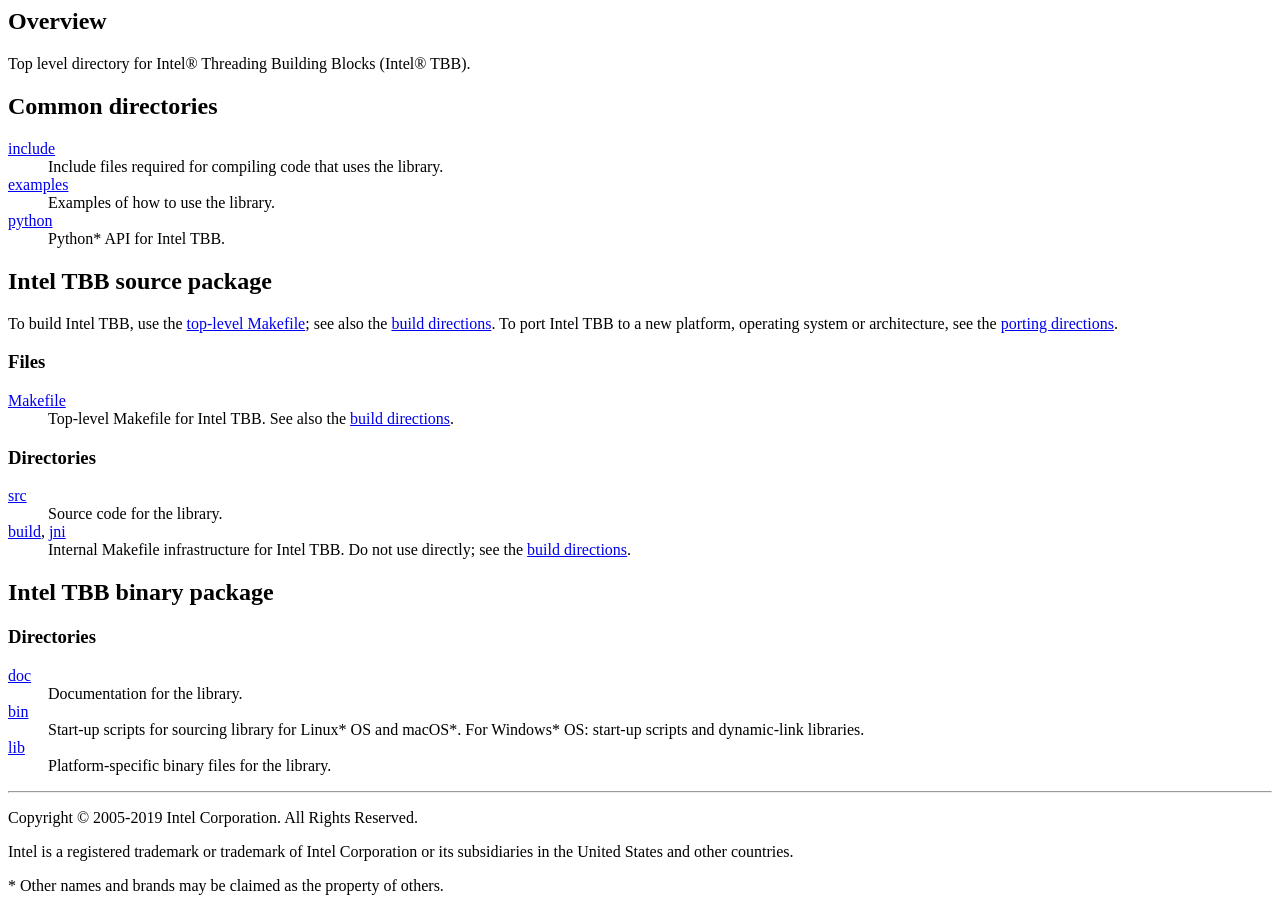
<file: Games202/Assignment2/prt/ext/tbb/index.html>
<HTML>
<BODY>
<H2>Overview</H2>
Top level directory for Intel&reg; Threading Building Blocks (Intel&reg; TBB).
<H2>Common directories</H2>
<DL>
<DT><A HREF="include/index.html">include</A>
<DD>Include files required for compiling code that uses the library.
<DT><A HREF="examples/index.html">examples</A>
<DD>Examples of how to use the library.
<DT><A HREF="python/index.html">python</A>
<DD>Python* API for Intel TBB.
</DL>
<H2>Intel TBB source package</H2>
<P>
To build Intel TBB, use the <A HREF=Makefile>top-level Makefile</A>; see also the <A HREF=build/index.html#build>build directions</A>.
To port Intel TBB to a new platform, operating system or architecture, see the <A HREF=build/index.html#port>porting directions</A>.
</P>
<H3>Files</H3>
<DL>
<DT><A HREF="Makefile">Makefile</A>
<DD>Top-level Makefile for Intel TBB. See also the <A HREF=build/index.html#build>build directions</A>.
</DL>
<H3>Directories</H3>
<DL>
<DT><A HREF="src/index.html">src</A>
<DD>Source code for the library.
<DT><A HREF="build/index.html">build</A>, <A HREF="jni/">jni</A>
<DD>Internal Makefile infrastructure for Intel TBB. Do not use directly; see the <A HREF=build/index.html#build>build directions</A>.
</DL>
<H2>Intel TBB binary package</H2>
<H3>Directories</H3>
<DL>
<DT><A HREF="doc/html/index.html">doc</A>
<DD>Documentation for the library.
<DT><A HREF="bin">bin</A>
<DD>Start-up scripts for sourcing library for Linux* OS and macOS*. For Windows* OS: start-up scripts and dynamic-link libraries.
<DT><A HREF="lib">lib</A>
<DD>Platform-specific binary files for the library.
</DL>
<HR>
<p></p>
Copyright &copy; 2005-2019 Intel Corporation.  All Rights Reserved.
<P></P>
Intel is a registered trademark or trademark of Intel Corporation
or its subsidiaries in the United States and other countries.
<p></p>
* Other names and brands may be claimed as the property of others.
</BODY>
</HTML>
</file>
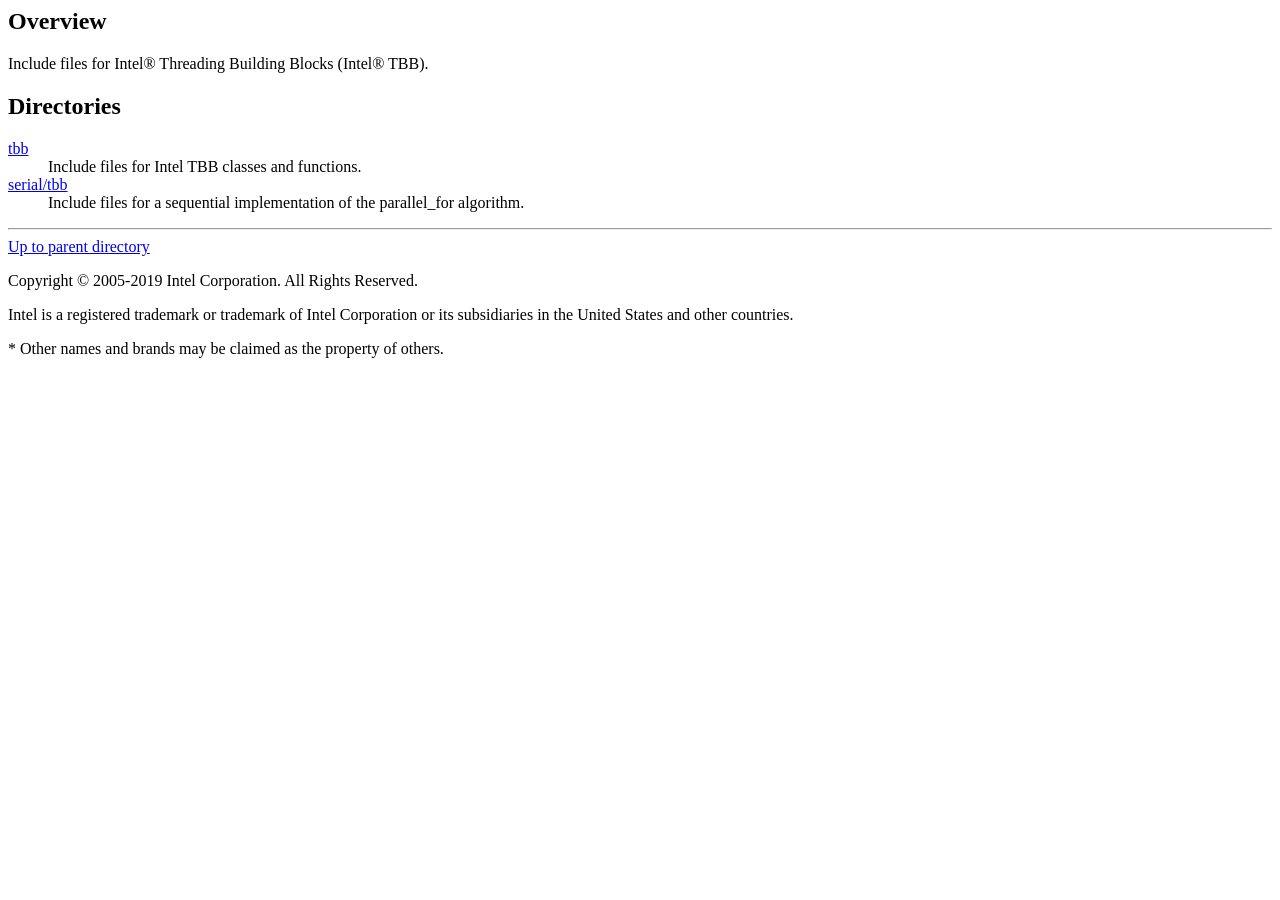
<file: Games202/Assignment2/prt/ext/tbb/include/index.html>
<HTML>
<BODY>

<H2>Overview</H2>
Include files for Intel&reg; Threading Building Blocks (Intel&reg; TBB).

<H2>Directories</H2>
<DL>
<DT><A HREF="tbb/index.html">tbb</A>
<DD>Include files for Intel TBB classes and functions.
<DT><A HREF="serial/tbb/">serial/tbb</A>
<DD>Include files for a sequential implementation of the parallel_for algorithm.
</DL>

<HR>
<A HREF="../index.html">Up to parent directory</A>
<p></p>
Copyright &copy; 2005-2019 Intel Corporation.  All Rights Reserved.
<P></P>
Intel is a registered trademark or trademark of Intel Corporation
or its subsidiaries in the United States and other countries.
<p></p>
* Other names and brands may be claimed as the property of others.
</BODY>
</HTML>
</file>
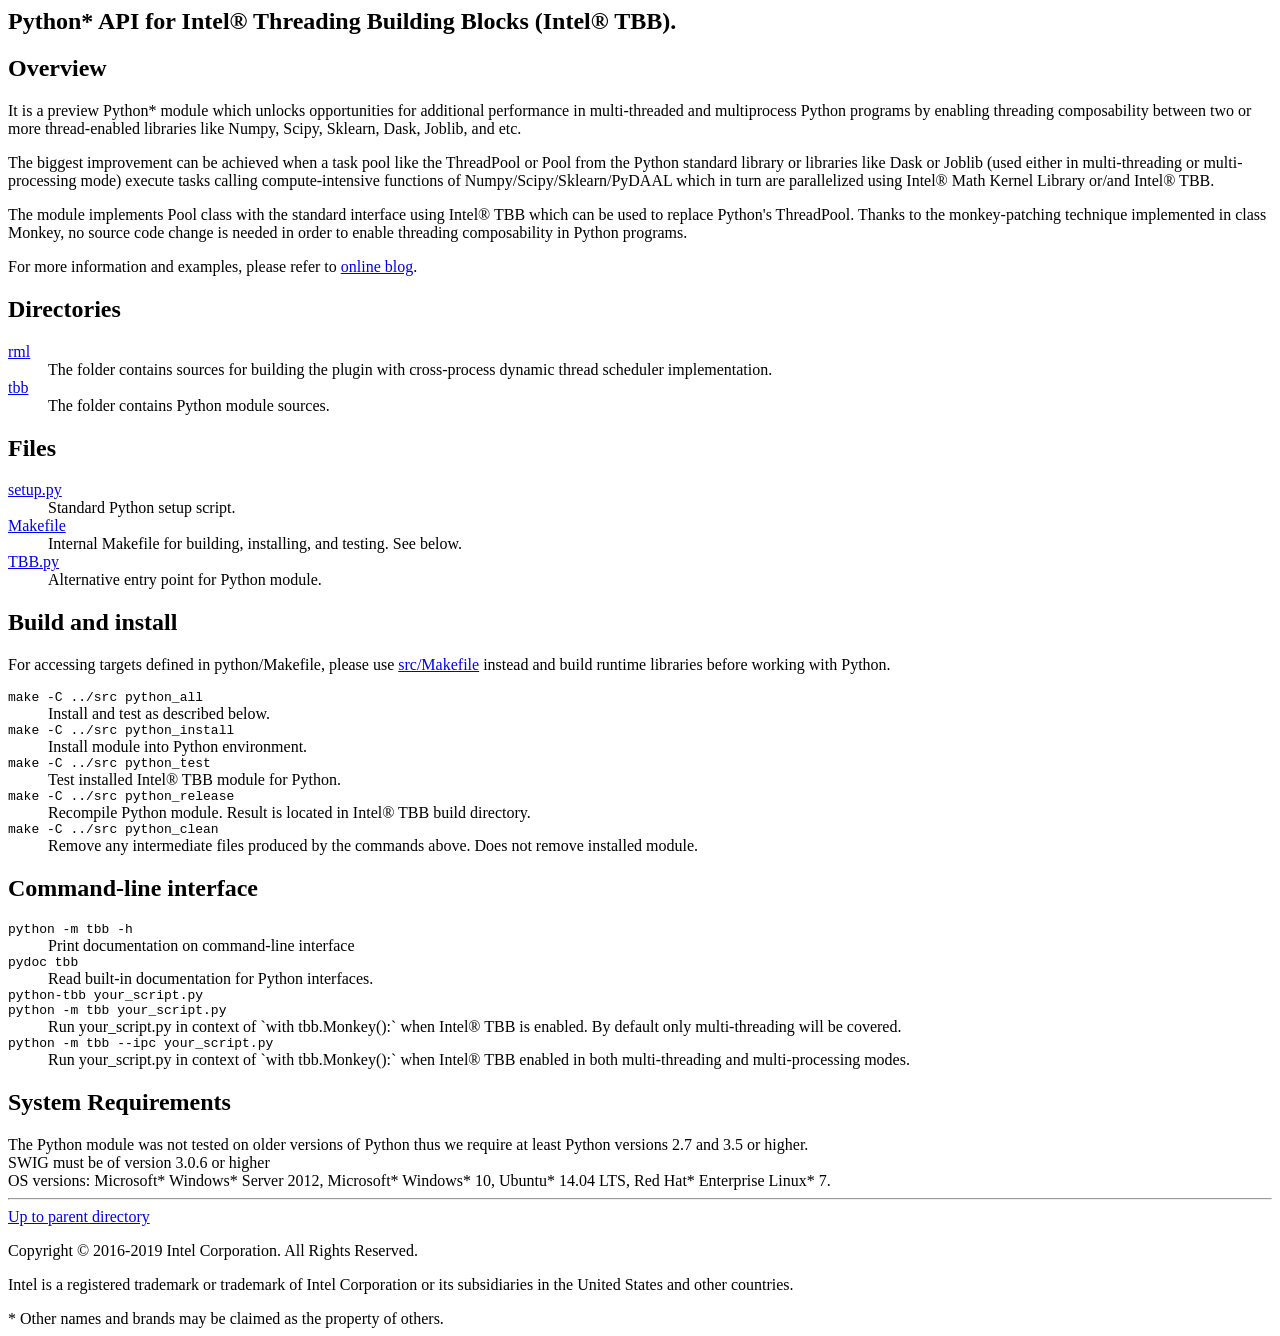
<file: Games202/Assignment2/prt/ext/tbb/python/index.html>
<HTML>
<BODY>
<H2>Python* API for Intel&reg; Threading Building Blocks (Intel&reg; TBB).
</H2>

<H2>Overview</H2>
It is a preview Python* module which unlocks opportunities for additional performance in multi-threaded and multiprocess Python programs by enabling threading composability
between two or more thread-enabled libraries like Numpy, Scipy, Sklearn, Dask, Joblib, and etc.
<p></p>
The biggest improvement can be achieved when a task pool like the ThreadPool or Pool from the Python standard library or libraries like Dask or Joblib (used either in multi-threading or multi-processing mode)
execute tasks calling compute-intensive functions of Numpy/Scipy/Sklearn/PyDAAL which in turn are parallelized using Intel&reg; Math Kernel Library or/and Intel&reg; TBB.
<p></p>
The module implements Pool class with the standard interface using Intel&reg; TBB which can be used to replace Python's ThreadPool.
Thanks to the monkey-patching technique implemented in class Monkey, no source code change is needed in order to enable threading composability in Python programs.
<p></p>
For more information and examples, please refer to <A HREF="http://software.intel.com/en-us/blogs/2016/04/04/unleash-parallel-performance-of-python-programs">online blog</A>.

<H2>Directories</H2>
<DL>
<DT><A HREF="rml">rml</A>
<DD>The folder contains sources for building the plugin with cross-process dynamic thread scheduler implementation.
<DT><A HREF="tbb">tbb</A>
<DD>The folder contains Python module sources.
</DL>

<H2>Files</H2>
<DL>
<DT><A HREF="setup.py">setup.py</A>
<DD>Standard Python setup script.
<DT><A HREF="Makefile">Makefile</A>
<DD>Internal Makefile for building, installing, and testing. See below.
<DT><A HREF="TBB.py">TBB.py</A>
<DD>Alternative entry point for Python module.
</DL>

<A NAME=build><H2>Build and install</H2></A>
For accessing targets defined in python/Makefile, please use
<A HREF="../src/index.html">src/Makefile</A>
instead and build runtime libraries before working with Python.
<DL>
<DT><TT>make -C ../src python_all</TT>
<DD>Install and test as described below.
<DT><TT>make -C ../src python_install</TT>
<DD>Install module into Python environment.
<DT><TT>make -C ../src python_test</TT>
<DD>Test installed Intel&reg; TBB module for Python.
<DT><TT>make -C ../src python_release</TT>
<DD>Recompile Python module. Result is located in Intel&reg; TBB build directory.
<DT><TT>make  -C ../src python_clean</TT>
<DD>Remove any intermediate files produced by the commands above. Does not remove installed module.
</DL>

<H2>Command-line interface</H2>
<DL>
<DT><TT>python -m tbb -h</TT>
<DD>Print documentation on command-line interface</DD>
<DT><TT>pydoc tbb</TT>
<DD>Read built-in documentation for Python interfaces.</DD>
<DT><TT>python-tbb your_script.py</TT>
<DT><TT>python -m tbb your_script.py</TT>
<DD>Run your_script.py in context of `with tbb.Monkey():` when Intel&reg; TBB is enabled. By default only multi-threading will be covered.</DD>
<DT><TT>python -m tbb --ipc your_script.py</TT>
<DD>Run your_script.py in context of `with tbb.Monkey():` when Intel&reg; TBB enabled in both multi-threading and multi-processing modes.</DD>
</DL>

<H2>System Requirements</H2>
The Python module was not tested on older versions of Python thus we require at least Python versions 2.7 and 3.5 or higher.<BR>
SWIG must be of version 3.0.6 or higher<BR>
OS versions:
Microsoft* Windows* Server 2012,
Microsoft* Windows* 10,
Ubuntu* 14.04 LTS,
Red Hat* Enterprise Linux* 7.
<HR>
<A href="../index.html">Up to parent directory</A>
<p></p>
Copyright &copy; 2016-2019 Intel Corporation.  All Rights Reserved.
<P></P>
Intel is a registered trademark or trademark of Intel Corporation
or its subsidiaries in the United States and other countries.
<p></p>
* Other names and brands may be claimed as the property of others.
</BODY>
</HTML>
</file>
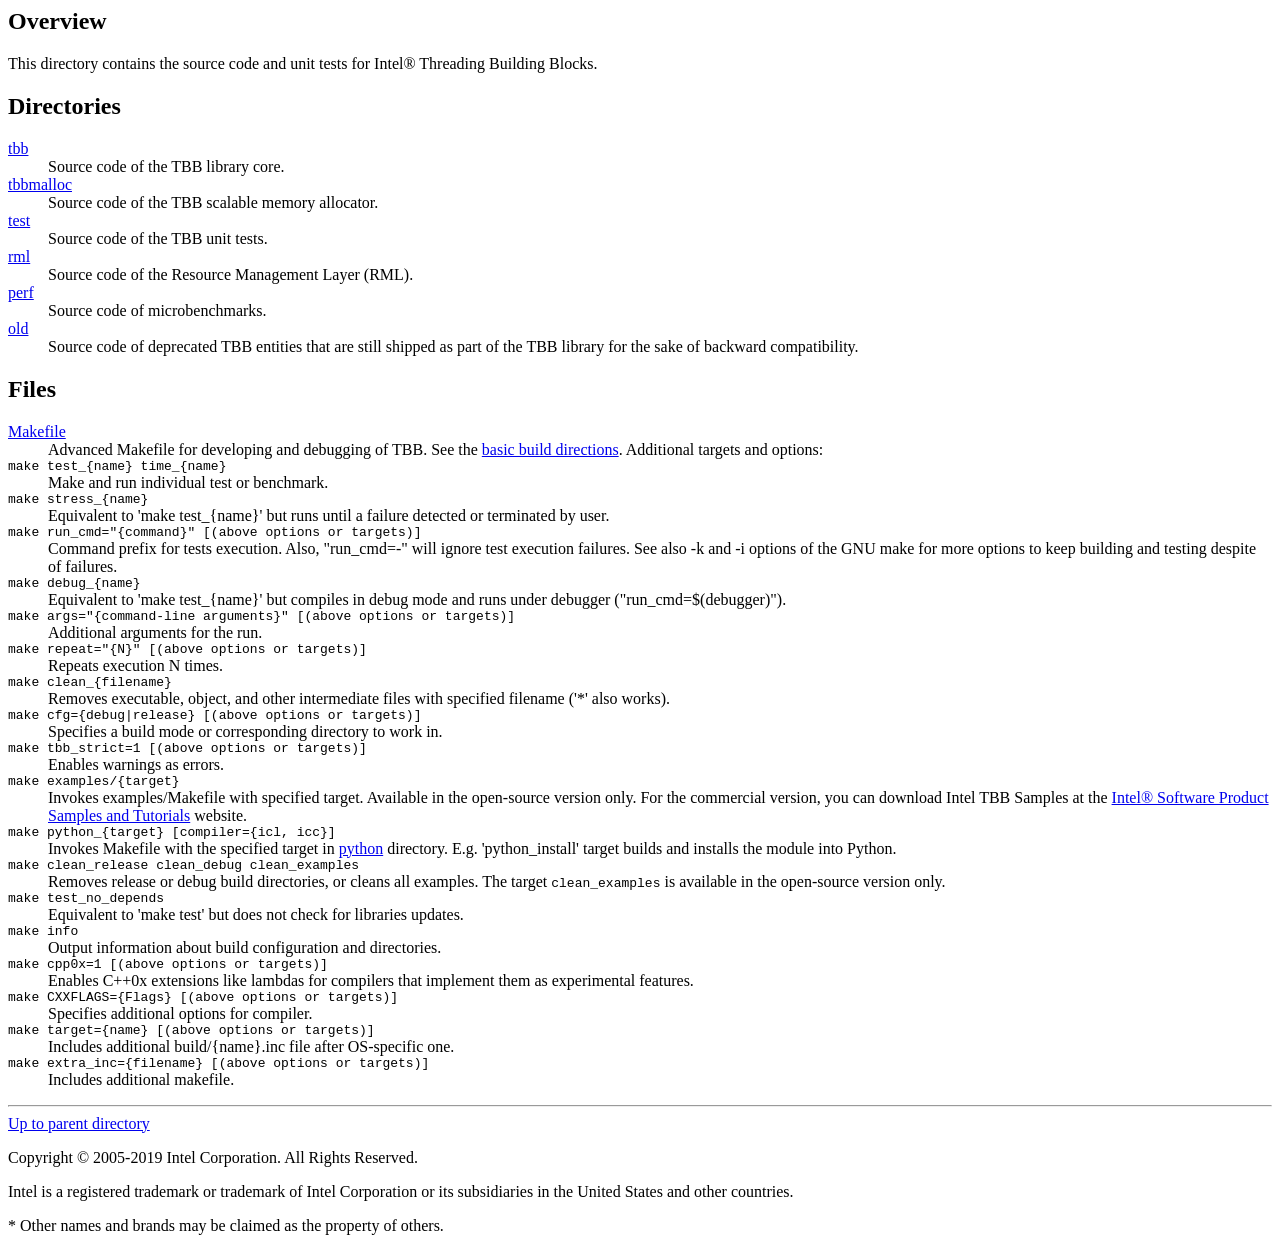
<file: Games202/Assignment2/prt/ext/tbb/src/index.html>
<HTML>
<BODY>

<H2>Overview</H2>
This directory contains the source code and unit tests for Intel&reg; Threading Building Blocks.

<H2>Directories</H2>
<DL>
<DT><A HREF="tbb">tbb</A>
<DD>Source code of the TBB library core.
<DT><A HREF="tbbmalloc">tbbmalloc</A>
<DD>Source code of the TBB scalable memory allocator.
<DT><A HREF="test">test</A>
<DD>Source code of the TBB unit tests.
<DT><A HREF="rml">rml</A>
<DD>Source code of the Resource Management Layer (RML).
<DT><A HREF="perf">perf</A>
<DD>Source code of microbenchmarks.
<DT><A HREF="old">old</A>
<DD>Source code of deprecated TBB entities that are still shipped as part of the TBB library for the sake of backward compatibility.
</DL>

<h2>Files</h2>
<dl>
<dt><a href="Makefile">Makefile</a>
<dd>Advanced Makefile for developing and debugging of TBB. See the <a href="../build/index.html#build">basic build directions</a>. Additional targets and options:
    <dt><tt>make test_{name} time_{name}</tt>
    <dd>Make and run individual test or benchmark.
    <dt><tt>make stress_{name}</tt>
    <dd>Equivalent to 'make test_{name}' but runs until a failure detected or terminated by user.
    <dt><tt>make run_cmd="{command}" [(above options or targets)]</tt>
    <dd>Command prefix for tests execution. Also, "run_cmd=-" will ignore test execution failures. See also -k and -i options of the GNU make for more options to keep building and testing despite of failures.
    <dt><tt>make debug_{name}</tt>
    <dd>Equivalent to 'make test_{name}' but compiles in debug mode and runs under debugger ("run_cmd=$(debugger)").
    <dt><tt>make args="{command-line arguments}" [(above options or targets)]</tt>
    <dd>Additional arguments for the run.
    <dt><tt>make repeat="{N}" [(above options or targets)]</tt>
    <dd>Repeats execution N times.
    <dt><tt>make clean_{filename}</tt>
    <dd>Removes executable, object, and other intermediate files with specified filename ('*' also works).
    <dt><tt>make cfg={debug|release} [(above options or targets)]</tt>
    <dd>Specifies a build mode or corresponding directory to work in.
    <dt><tt>make tbb_strict=1 [(above options or targets)]</tt>
    <dd>Enables warnings as errors.
    <dt><tt>make examples/{target}</tt>
    <dd>Invokes examples/Makefile with specified target. Available in the open-source version only.
        For the commercial version, you can download Intel TBB Samples at the <a href="https://software.intel.com/en-us/product-code-samples?topic=20828">Intel&reg; Software Product Samples and Tutorials</a> website.
    <dt><tt>make python_{target} [compiler={icl, icc}]</tt>
    <dd>Invokes Makefile with the specified target in <a href="../python/index.html">python</a> directory. E.g. 'python_install' target builds and installs the module into Python.
    <dt><tt>make clean_release clean_debug clean_examples</tt>
    <dd>Removes release or debug build directories, or cleans all examples. The target <tt>clean_examples</tt> is available in the open-source version only.
    <dt><tt>make test_no_depends</tt>
    <dd>Equivalent to 'make test' but does not check for libraries updates.
    <dt><tt>make info</tt>
    <dd>Output information about build configuration and directories.
    <dt><tt>make cpp0x=1 [(above options or targets)]</tt>
    <dd>Enables C++0x extensions like lambdas for compilers that implement them as experimental features.
    <dt><tt>make CXXFLAGS={Flags} [(above options or targets)]</tt>
    <dd>Specifies additional options for compiler.
    <dt><tt>make target={name} [(above options or targets)]</tt>
    <dd>Includes additional build/{name}.inc file after OS-specific one.
    <dt><tt>make extra_inc={filename} [(above options or targets)]</tt>
    <dd>Includes additional makefile.
    </dl>

<HR/>
<A HREF="../index.html">Up to parent directory</A>
<p></p>
Copyright &copy; 2005-2019 Intel Corporation.  All Rights Reserved.
<P></P>
Intel is a registered trademark or trademark of Intel Corporation
or its subsidiaries in the United States and other countries.
<p></p>
* Other names and brands may be claimed as the property of others.
</BODY>
</HTML>
</file>
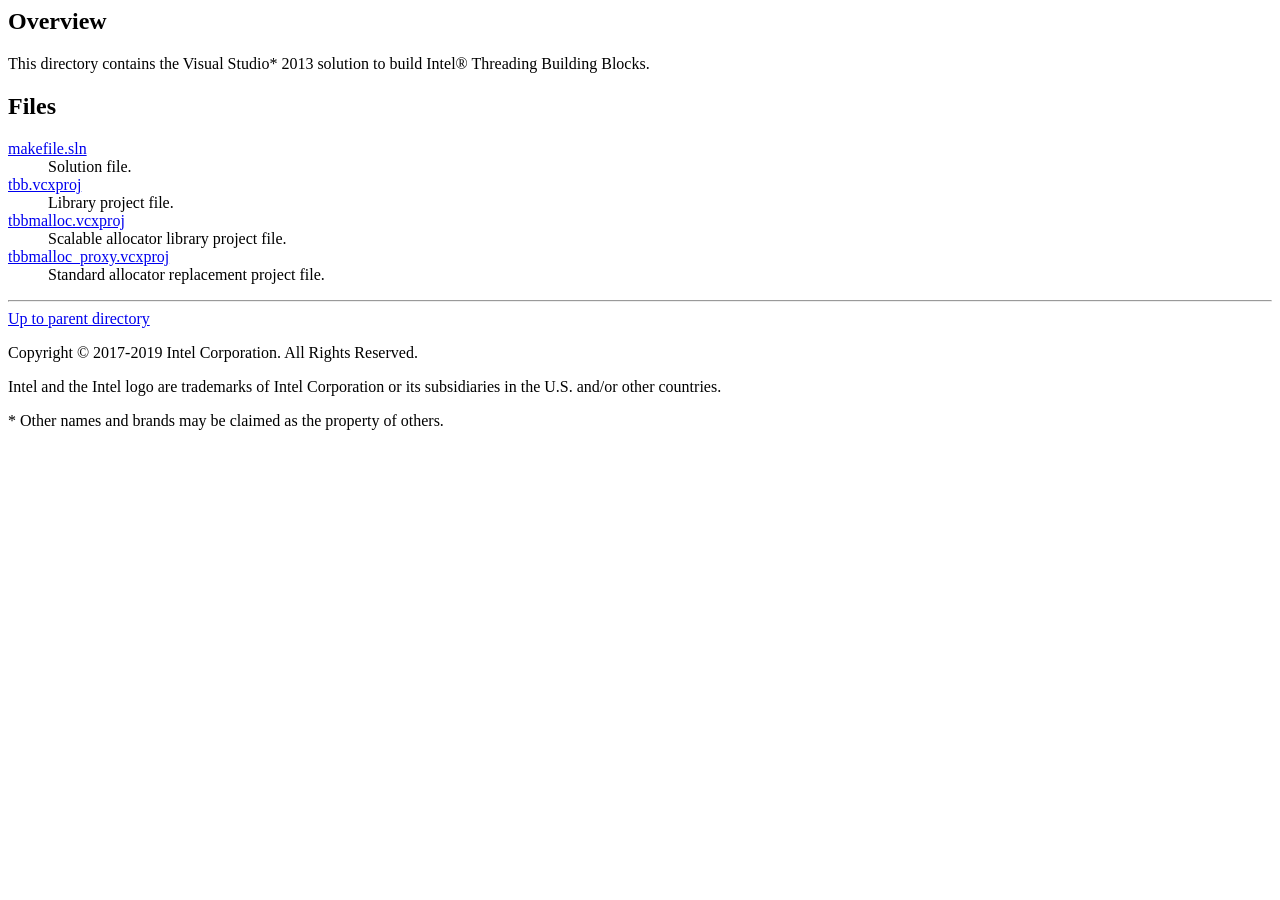
<file: Games202/Assignment2/prt/ext/tbb/build/vs2013/index.html>
<HTML>
<BODY>

<H2>Overview</H2>
This directory contains the Visual Studio* 2013 solution to build Intel&reg; Threading Building Blocks.


<H2>Files</H2>
<DL>
<DT><A HREF="makefile.sln">makefile.sln</A>
<DD>Solution file.</DD>
<DT><A HREF="tbb.vcxproj">tbb.vcxproj</A>
<DD>Library project file.</DD>
<DT><A HREF="tbbmalloc.vcxproj">tbbmalloc.vcxproj</A>
<DD>Scalable allocator library project file.</DD>
<DT><A HREF="tbbmalloc_proxy.vcxproj">tbbmalloc_proxy.vcxproj</A>
<DD>Standard allocator replacement project file. </DD>
</DL>

<HR>
<A HREF="../index.html">Up to parent directory</A>
<P></P>
Copyright &copy; 2017-2019 Intel Corporation.  All Rights Reserved.
<P></P>
Intel and the Intel logo are trademarks of Intel Corporation
or its subsidiaries in the U.S. and/or other countries.
<p></p>
* Other names and brands may be claimed as the property of others.
</BODY>
</HTML>
</file>
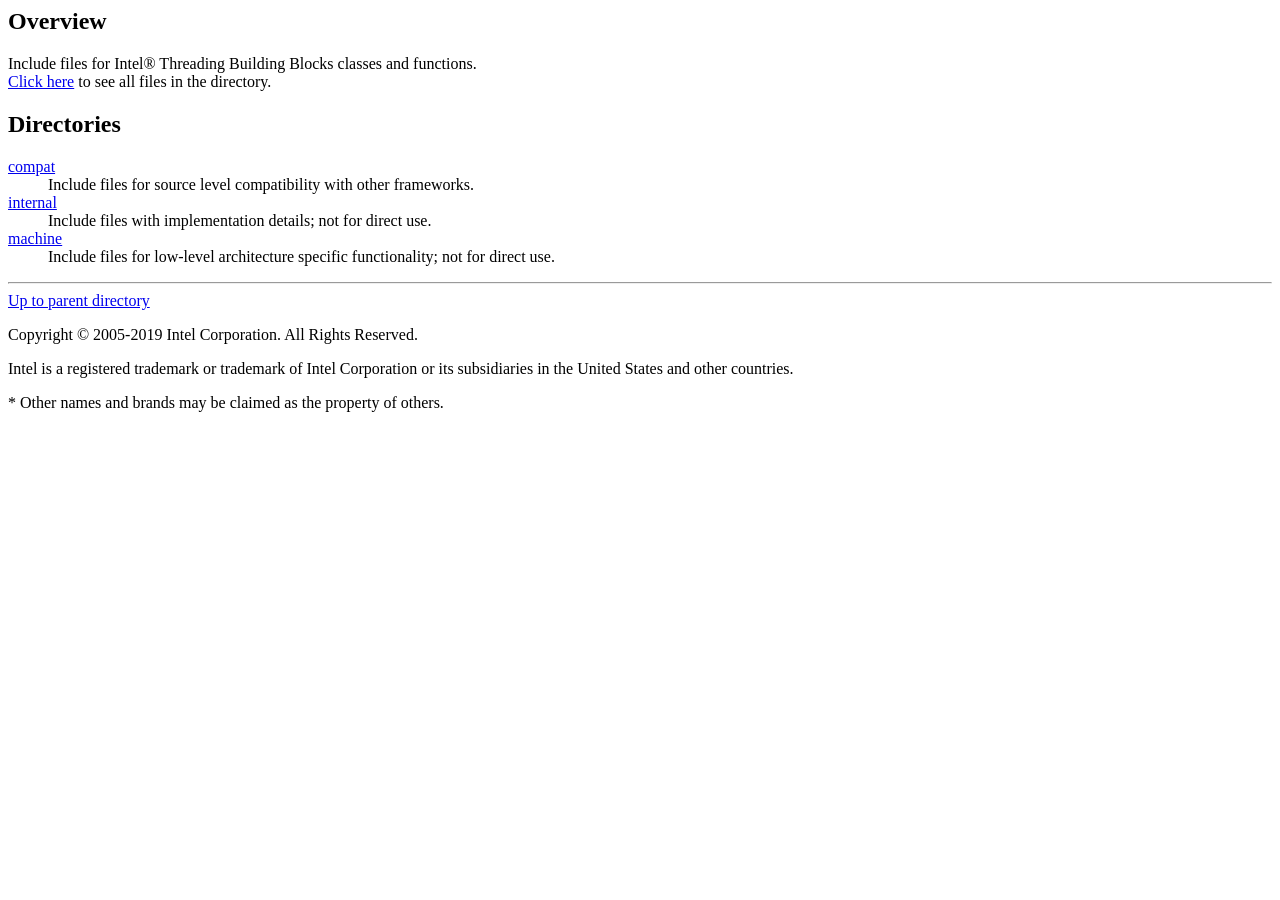
<file: Games202/Assignment2/prt/ext/tbb/include/tbb/index.html>
<HTML>
<BODY>

<H2>Overview</H2>
Include files for Intel&reg; Threading Building Blocks classes and functions.

<BR><A HREF=".">Click here</A> to see all files in the directory.

<H2>Directories</H2>
<DL>
<DT><A HREF="compat">compat</A>
<DD>Include files for source level compatibility with other frameworks.
<DT><A HREF="internal">internal</A>
<DD>Include files with implementation details; not for direct use.
<DT><A HREF="machine">machine</A>
<DD>Include files for low-level architecture specific functionality; not for direct use.
</DL>

<HR>
<A HREF="../index.html">Up to parent directory</A>
<p></p>
Copyright &copy; 2005-2019 Intel Corporation.  All Rights Reserved.
<P></P>
Intel is a registered trademark or trademark of Intel Corporation
or its subsidiaries in the United States and other countries.
<p></p>
* Other names and brands may be claimed as the property of others.
</BODY>
</HTML>
</file>
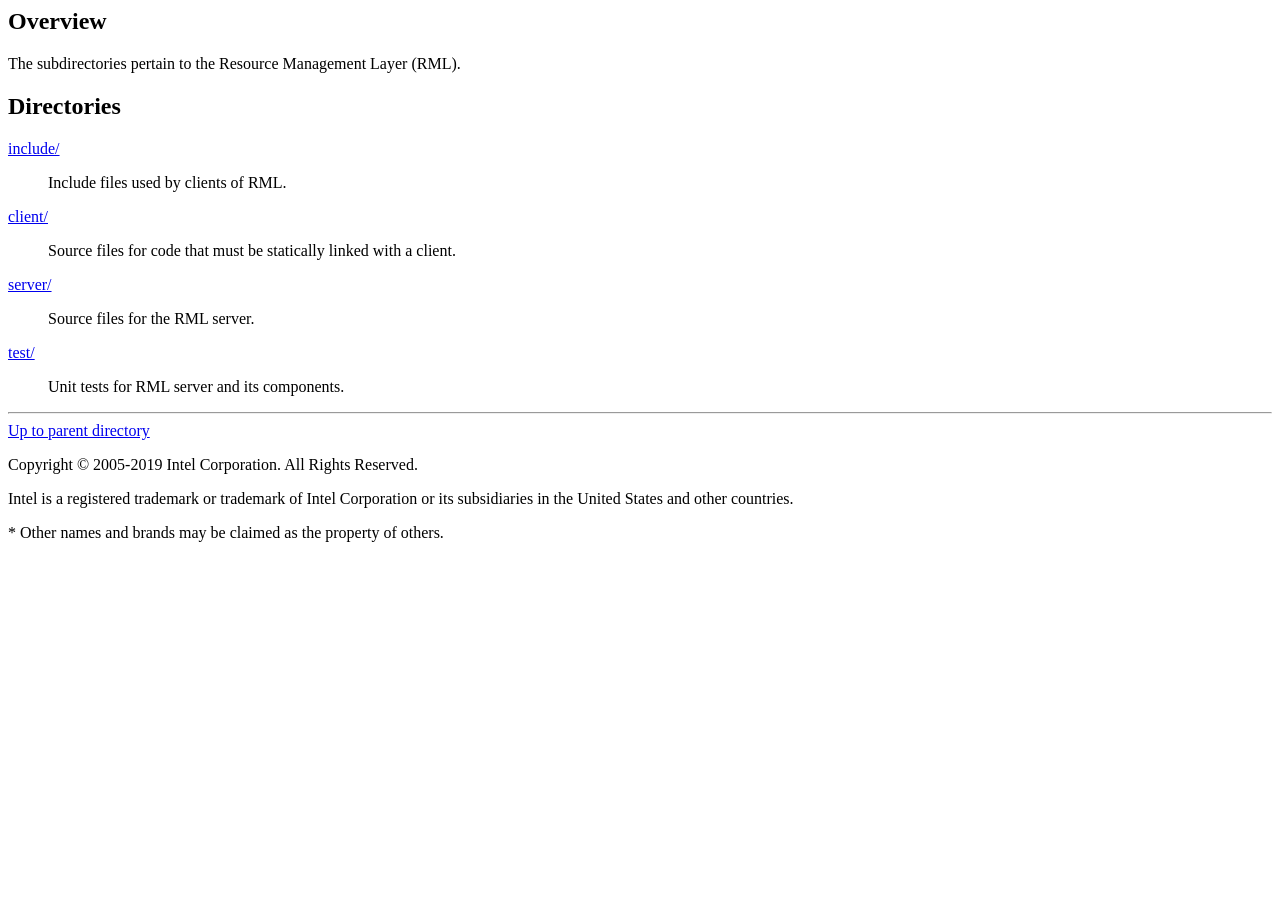
<file: Games202/Assignment2/prt/ext/tbb/src/rml/index.html>
<HTML>
<BODY>
<H2>Overview</H2>

The subdirectories pertain to the Resource Management Layer (RML).

<H2>Directories</H2>

<DL>
<DT><P><A HREF="include/index.html">include/</A>
<DD>Include files used by clients of RML.</P>
<DT><P><A HREF="client/index.html">client/</A>
<DD>Source files for code that must be statically linked with a client.</P>
<DT><P><A HREF="server/index.html">server/</A>
<DD>Source files for the RML server.</P>
<DT><P><A HREF="test">test/</A>
<DD>Unit tests for RML server and its components.</P>
</DL>

<HR>
<A HREF="../index.html">Up to parent directory</A>
<p></p>
Copyright &copy; 2005-2019 Intel Corporation.  All Rights Reserved.
<P></P>
Intel is a registered trademark or trademark of Intel Corporation
or its subsidiaries in the United States and other countries.
<p></p>
* Other names and brands may be claimed as the property of others.
</BODY>
</HTML>
</file>
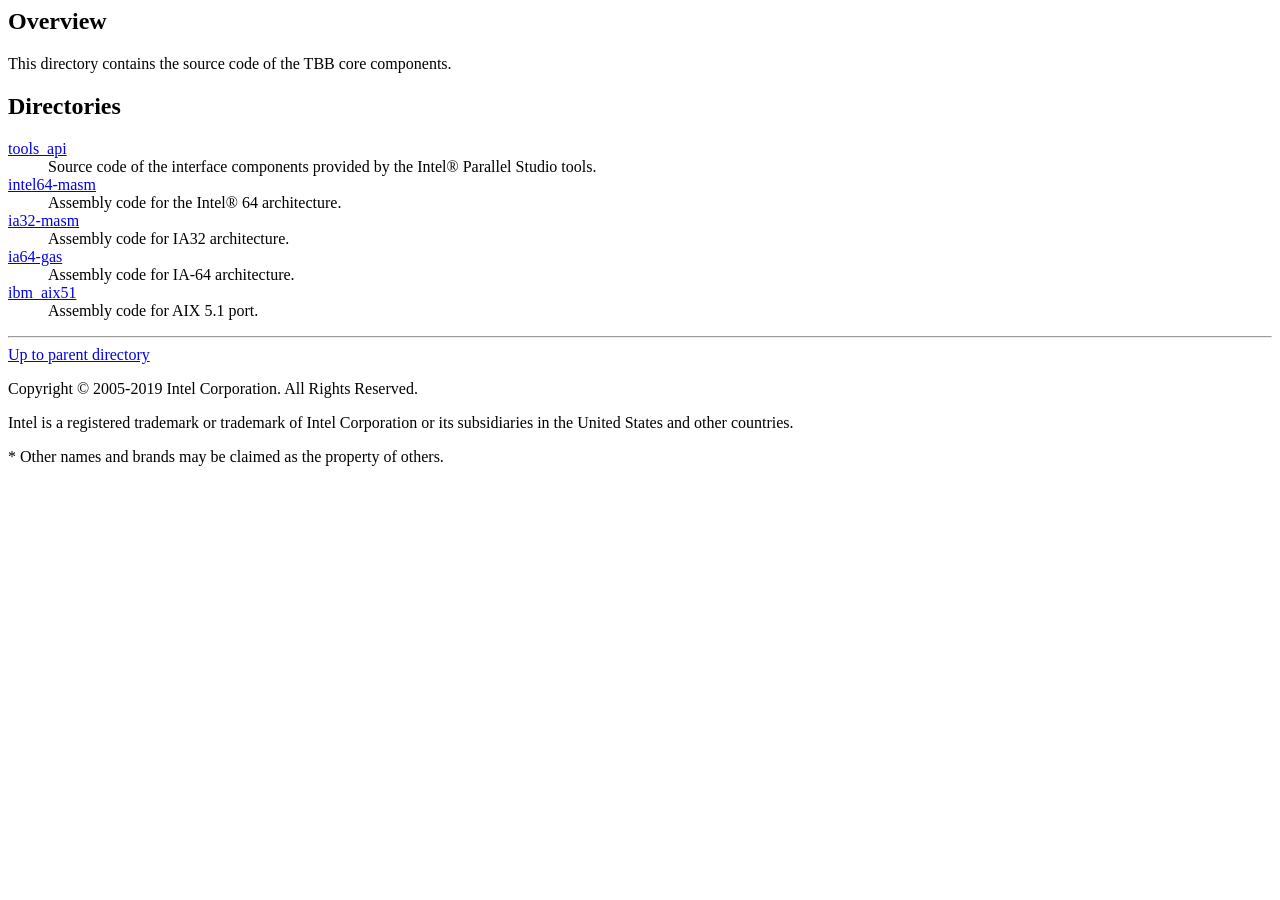
<file: Games202/Assignment2/prt/ext/tbb/src/tbb/index.html>
<HTML>
<BODY>

<H2>Overview</H2>
This directory contains the source code of the TBB core components.

<H2>Directories</H2>
<DL>
<DT><A HREF="tools_api">tools_api</A>
<DD>Source code of the interface components provided by the Intel&reg; Parallel Studio tools.
<DT><A HREF="intel64-masm">intel64-masm</A>
<DD>Assembly code for the Intel&reg; 64 architecture.
<DT><A HREF="ia32-masm">ia32-masm</A>
<DD>Assembly code for IA32 architecture.
<DT><A HREF="ia64-gas">ia64-gas</A>
<DD>Assembly code for IA-64 architecture.
<DT><A HREF="ibm_aix51">ibm_aix51</A>
<DD>Assembly code for AIX 5.1 port.
</DL>

<HR>
<A HREF="../index.html">Up to parent directory</A>
<p></p>
Copyright &copy; 2005-2019 Intel Corporation.  All Rights Reserved.
<P></P>
Intel is a registered trademark or trademark of Intel Corporation
or its subsidiaries in the United States and other countries.
<p></p>
* Other names and brands may be claimed as the property of others.
</BODY>
</HTML>
</file>
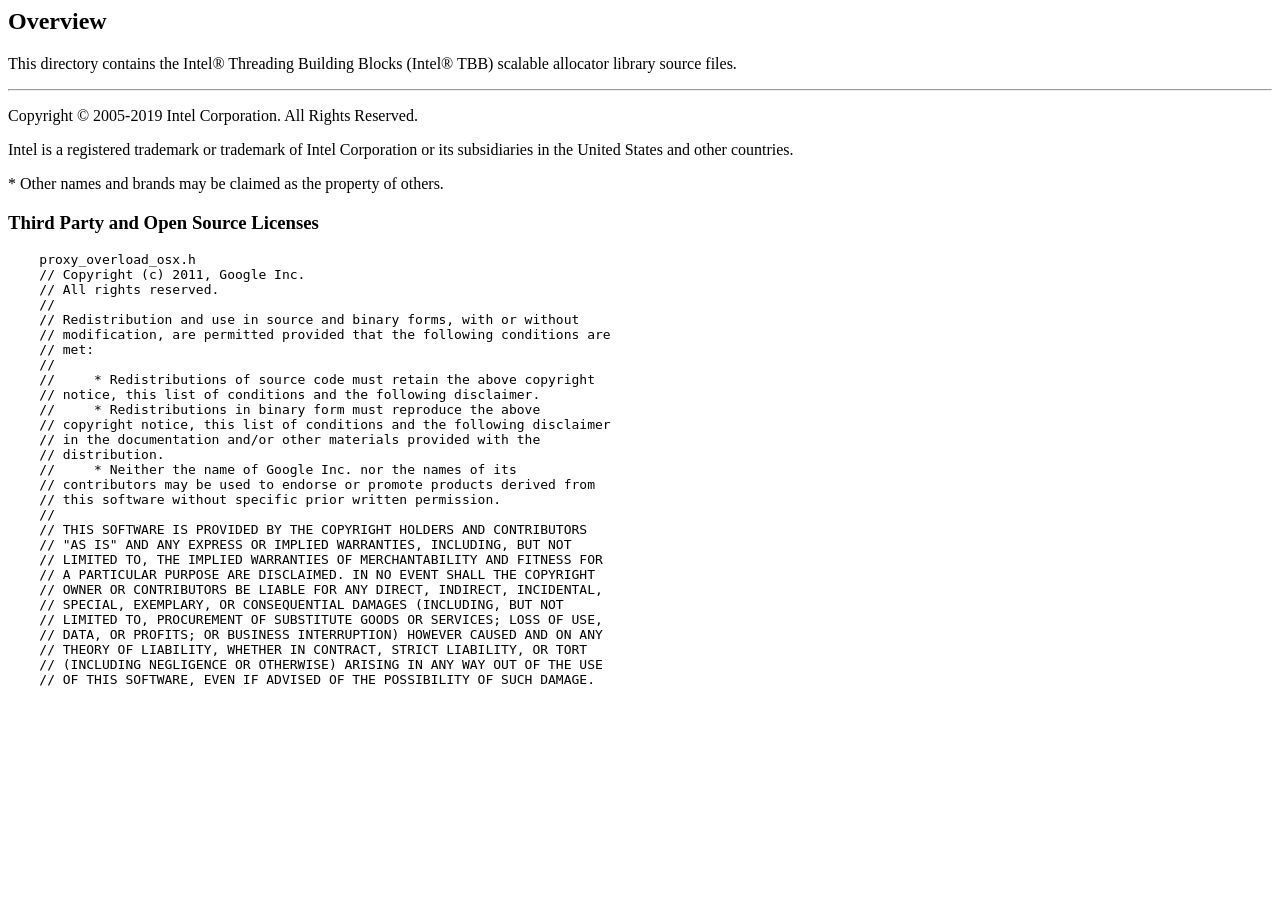
<file: Games202/Assignment2/prt/ext/tbb/src/tbbmalloc/index.html>
<HTML>
<body>
<H2>Overview</H2>
<P>
This directory contains the Intel&reg; Threading Building Blocks (Intel&reg; TBB) scalable allocator library source files.
</P>

<HR>
<p></p>
Copyright &copy; 2005-2019 Intel Corporation.  All Rights Reserved.
<P></P>
Intel is a registered trademark or trademark of Intel Corporation
or its subsidiaries in the United States and other countries.
<p></p>
* Other names and brands may be claimed as the property of others.

<P>
<H3>Third Party and Open Source Licenses</H3>
</P>
<P>
    <pre>
    proxy_overload_osx.h
    // Copyright (c) 2011, Google Inc.
    // All rights reserved.
    //
    // Redistribution and use in source and binary forms, with or without
    // modification, are permitted provided that the following conditions are
    // met:
    //
    //     * Redistributions of source code must retain the above copyright
    // notice, this list of conditions and the following disclaimer.
    //     * Redistributions in binary form must reproduce the above
    // copyright notice, this list of conditions and the following disclaimer
    // in the documentation and/or other materials provided with the
    // distribution.
    //     * Neither the name of Google Inc. nor the names of its
    // contributors may be used to endorse or promote products derived from
    // this software without specific prior written permission.
    //
    // THIS SOFTWARE IS PROVIDED BY THE COPYRIGHT HOLDERS AND CONTRIBUTORS
    // "AS IS" AND ANY EXPRESS OR IMPLIED WARRANTIES, INCLUDING, BUT NOT
    // LIMITED TO, THE IMPLIED WARRANTIES OF MERCHANTABILITY AND FITNESS FOR
    // A PARTICULAR PURPOSE ARE DISCLAIMED. IN NO EVENT SHALL THE COPYRIGHT
    // OWNER OR CONTRIBUTORS BE LIABLE FOR ANY DIRECT, INDIRECT, INCIDENTAL,
    // SPECIAL, EXEMPLARY, OR CONSEQUENTIAL DAMAGES (INCLUDING, BUT NOT
    // LIMITED TO, PROCUREMENT OF SUBSTITUTE GOODS OR SERVICES; LOSS OF USE,
    // DATA, OR PROFITS; OR BUSINESS INTERRUPTION) HOWEVER CAUSED AND ON ANY
    // THEORY OF LIABILITY, WHETHER IN CONTRACT, STRICT LIABILITY, OR TORT
    // (INCLUDING NEGLIGENCE OR OTHERWISE) ARISING IN ANY WAY OUT OF THE USE
    // OF THIS SOFTWARE, EVEN IF ADVISED OF THE POSSIBILITY OF SUCH DAMAGE.
    </pre>
</P>
</body>
</HTML>
</file>
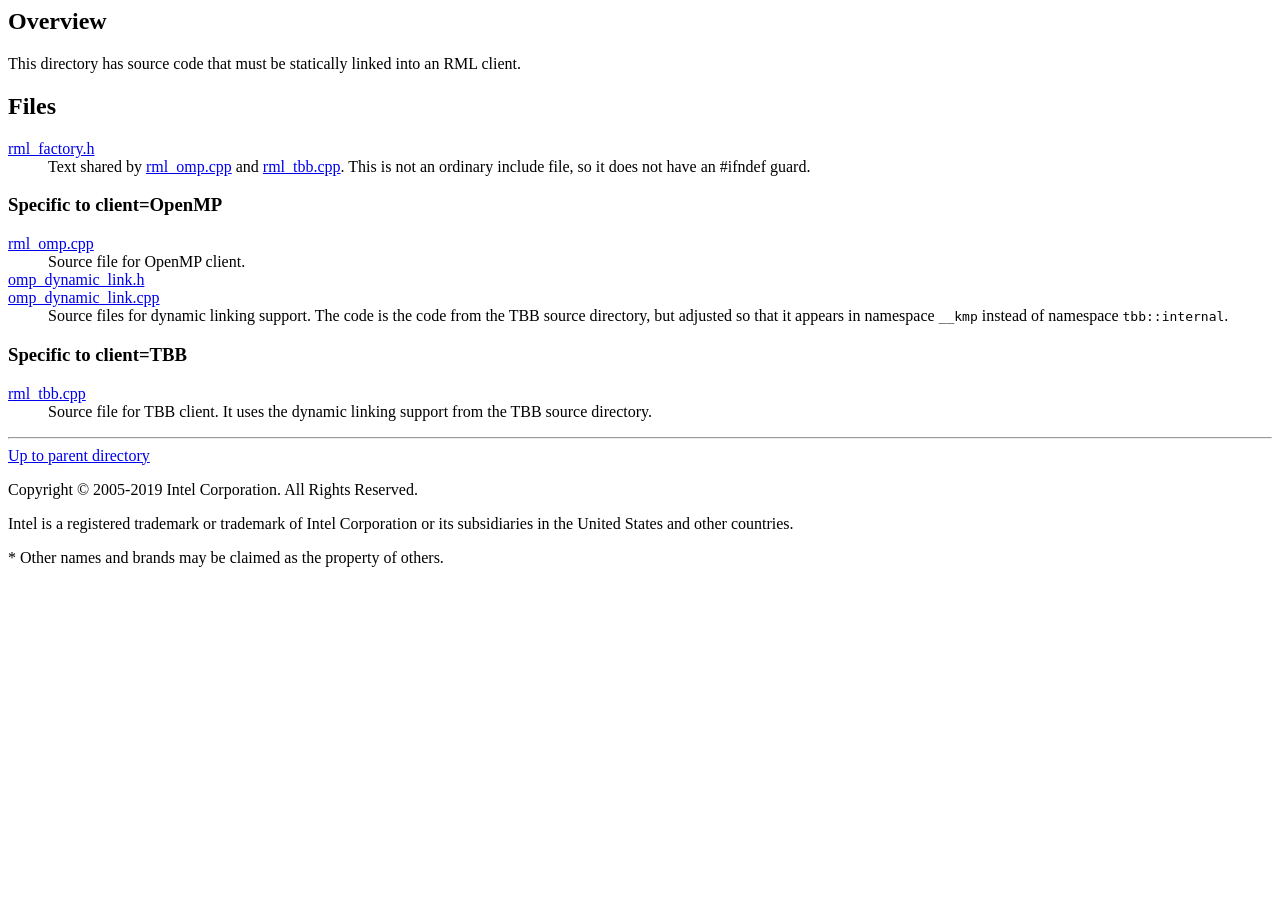
<file: Games202/Assignment2/prt/ext/tbb/src/rml/client/index.html>
<HTML>
<BODY>
<H2>Overview</H2>

This directory has source code that must be statically linked into an RML client.

<H2>Files</H2>

<DL>
<DT><A HREF="rml_factory.h">rml_factory.h</A>
<DD>Text shared by <A HREF="rml_omp.cpp">rml_omp.cpp</A> and <A HREF="rml_tbb.cpp">rml_tbb.cpp</A>.
       This is not an ordinary include file, so it does not have an #ifndef guard.</DD></DT>
</DL>

<H3> Specific to client=OpenMP</H3>
<DL>
<DT><A HREF="rml_omp.cpp">rml_omp.cpp</A>
<DD>Source file for OpenMP client.</DD></DT>
<DT><A HREF="omp_dynamic_link.h">omp_dynamic_link.h</A></DT>
<DT><A HREF="omp_dynamic_link.cpp">omp_dynamic_link.cpp</A>
<DD>Source files for dynamic linking support.  
       The code is the code from the TBB source directory, but adjusted so that it 
       appears in namespace <TT>__kmp</TT> instead of namespace <TT>tbb::internal</TT>.</DD></DT>
</DL>
<H3> Specific to client=TBB</H3>
<DL>
<DT><A HREF="rml_tbb.cpp">rml_tbb.cpp</A>
<DD>Source file for TBB client.  It uses the dynamic linking support from the TBB source directory.</DD></DT>
</DL>

<HR/>
<A HREF="../index.html">Up to parent directory</A>
<p></p>
Copyright &copy; 2005-2019 Intel Corporation.  All Rights Reserved.
<P></P>
Intel is a registered trademark or trademark of Intel Corporation
or its subsidiaries in the United States and other countries.
<p></p>
* Other names and brands may be claimed as the property of others.
</BODY>
</HTML>
</file>
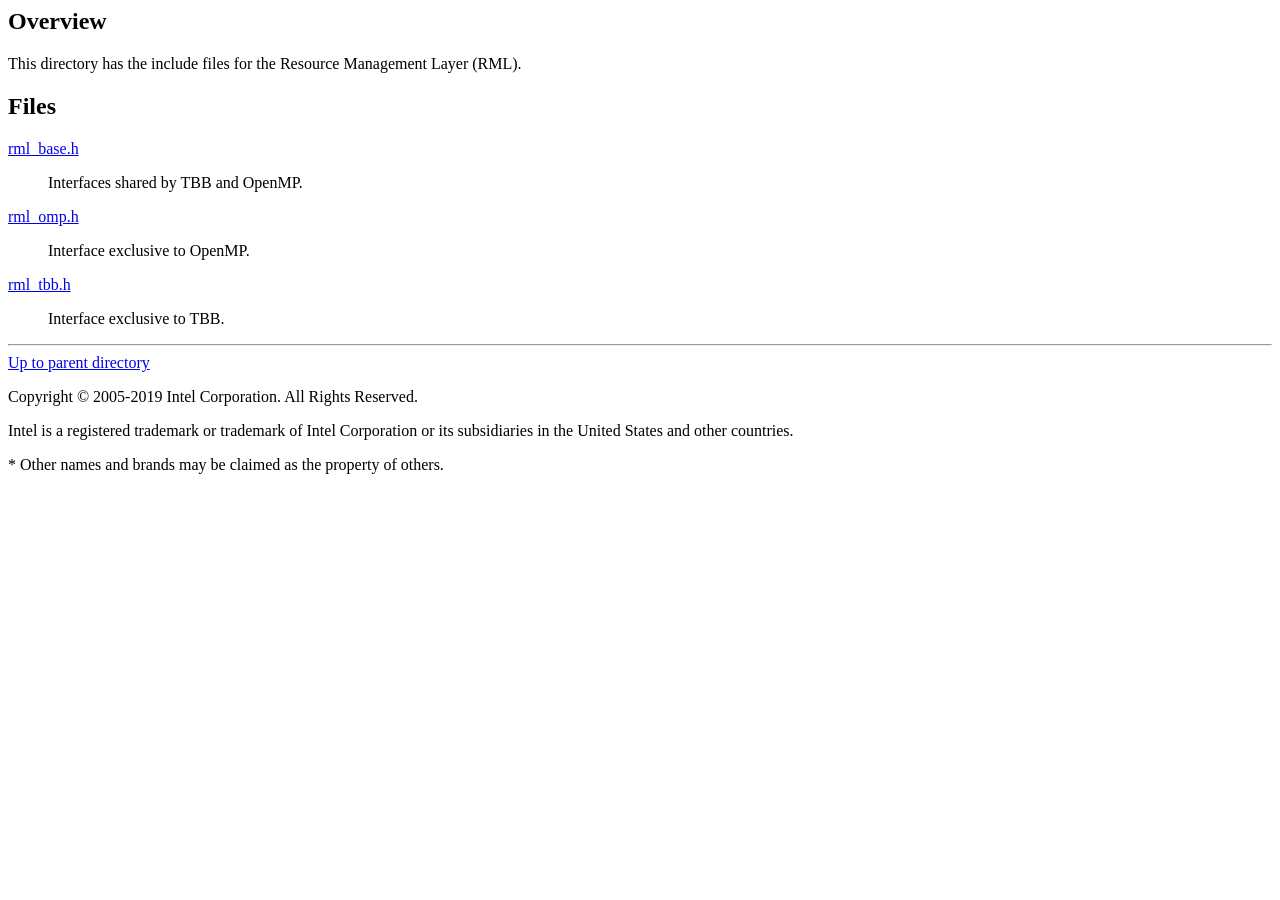
<file: Games202/Assignment2/prt/ext/tbb/src/rml/include/index.html>
<HTML>
<BODY>
<H2>Overview</H2>

This directory has the include files for the Resource Management Layer (RML).

<H2>Files</H2>

<DL>
<DT><P><A HREF="rml_base.h">rml_base.h</A>
<DD>Interfaces shared by TBB and OpenMP.</P>
<DT><P><A HREF="rml_omp.h">rml_omp.h</A>
<DD>Interface exclusive to OpenMP.</P>
<DT><P><A HREF="rml_tbb.h">rml_tbb.h</A>
<DD>Interface exclusive to TBB.</P>
</DL>

<HR>
<A HREF="../index.html">Up to parent directory</A>
<p></p>
Copyright &copy; 2005-2019 Intel Corporation.  All Rights Reserved.
<P></P>
Intel is a registered trademark or trademark of Intel Corporation
or its subsidiaries in the United States and other countries.
<p></p>
* Other names and brands may be claimed as the property of others.
</BODY>
</HTML>
</file>
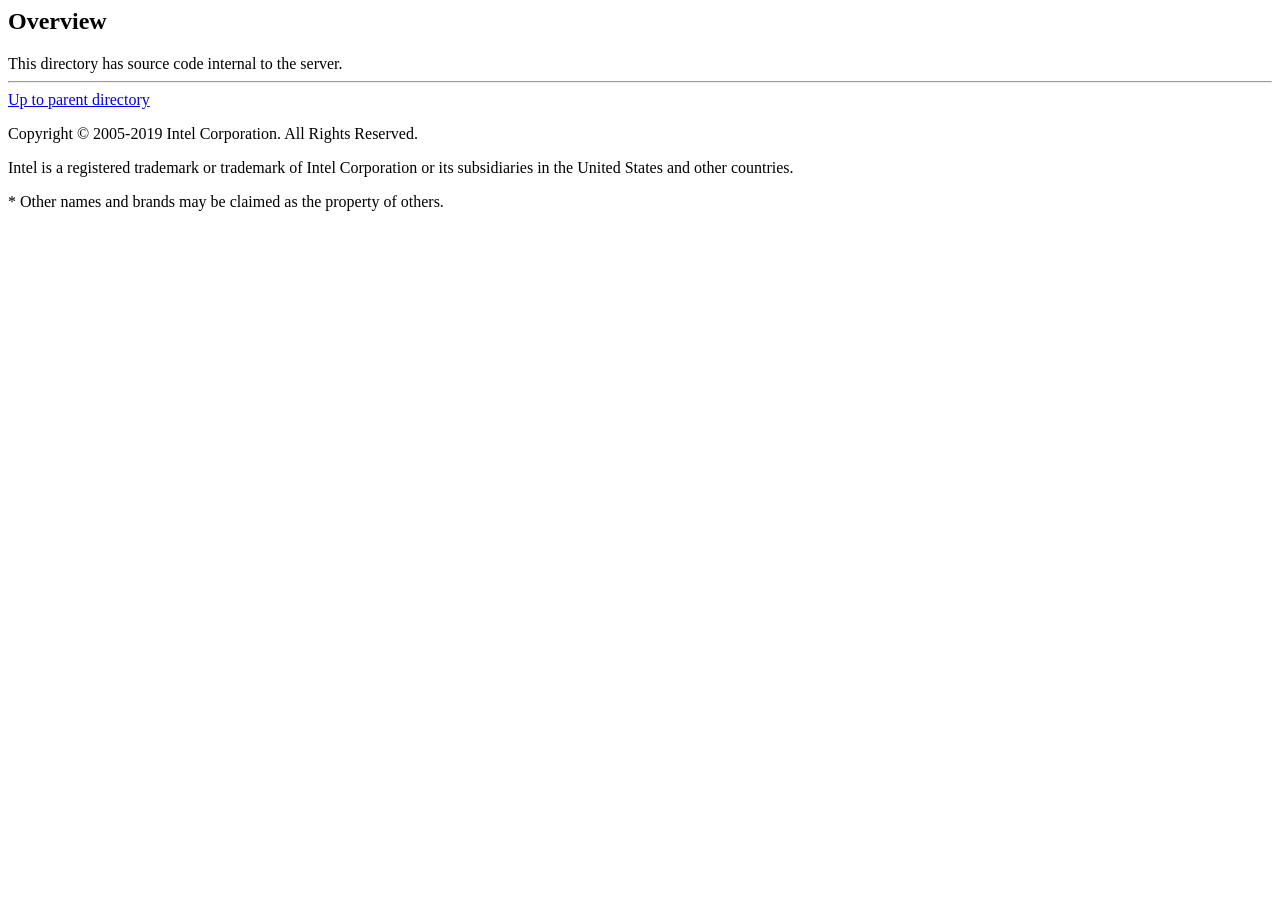
<file: Games202/Assignment2/prt/ext/tbb/src/rml/server/index.html>
<HTML>
<BODY>
<H2>Overview</H2>

This directory has source code internal to the server.

<HR>
<A HREF="../index.html">Up to parent directory</A>
<p></p>
Copyright &copy; 2005-2019 Intel Corporation.  All Rights Reserved.
<P></P>
Intel is a registered trademark or trademark of Intel Corporation
or its subsidiaries in the United States and other countries.
<p></p>
* Other names and brands may be claimed as the property of others.
</BODY>
</HTML>
</file>
